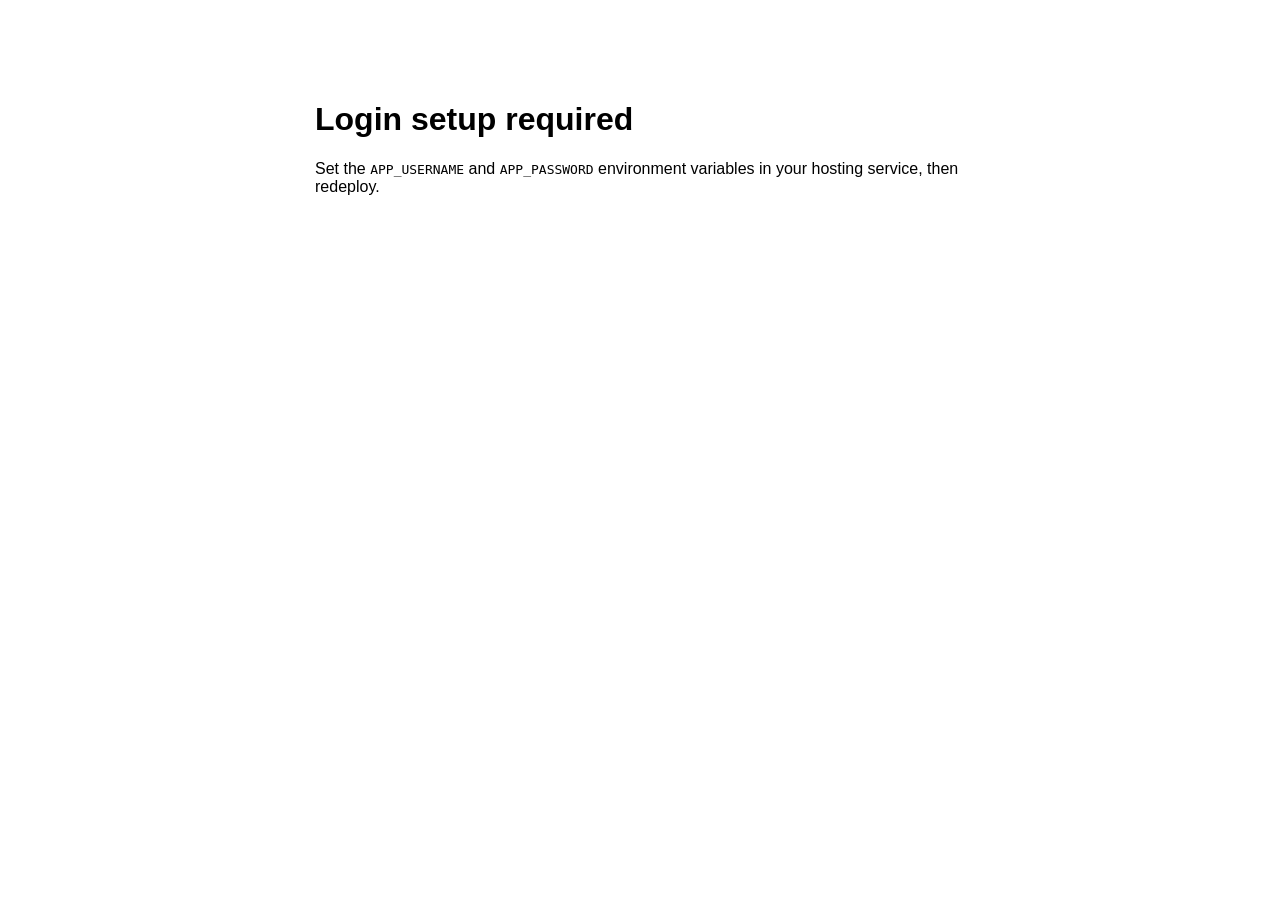
<file: templates/setup_error.html>
<!DOCTYPE html>
<html lang="en"><head><meta charset="UTF-8"><meta name="viewport" content="width=device-width, initial-scale=1">
<title>Setup required</title></head>
<body style="font-family:Arial,sans-serif;max-width:650px;margin:60px auto;padding:20px">
<h1>Login setup required</h1>
<p>Set the <code>APP_USERNAME</code> and <code>APP_PASSWORD</code> environment variables in your hosting service, then redeploy.</p>
</body></html>
</file>
